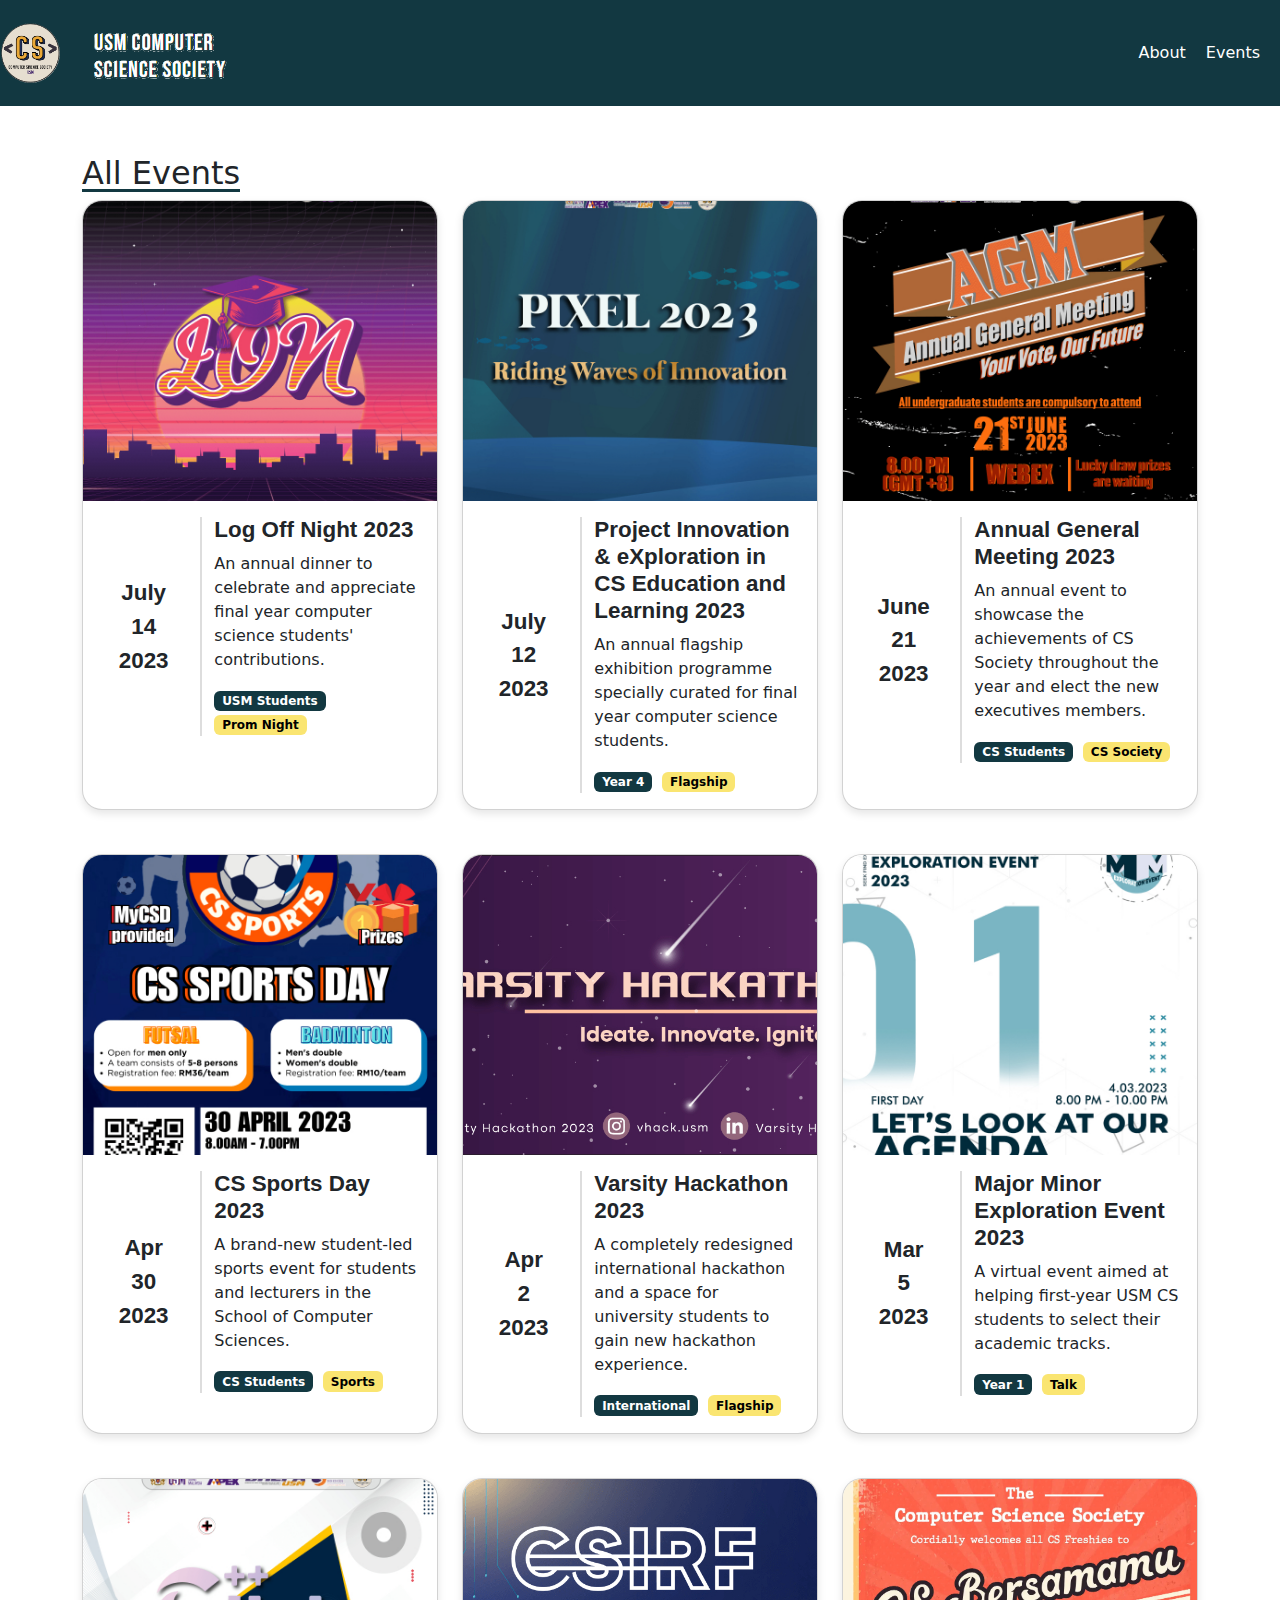
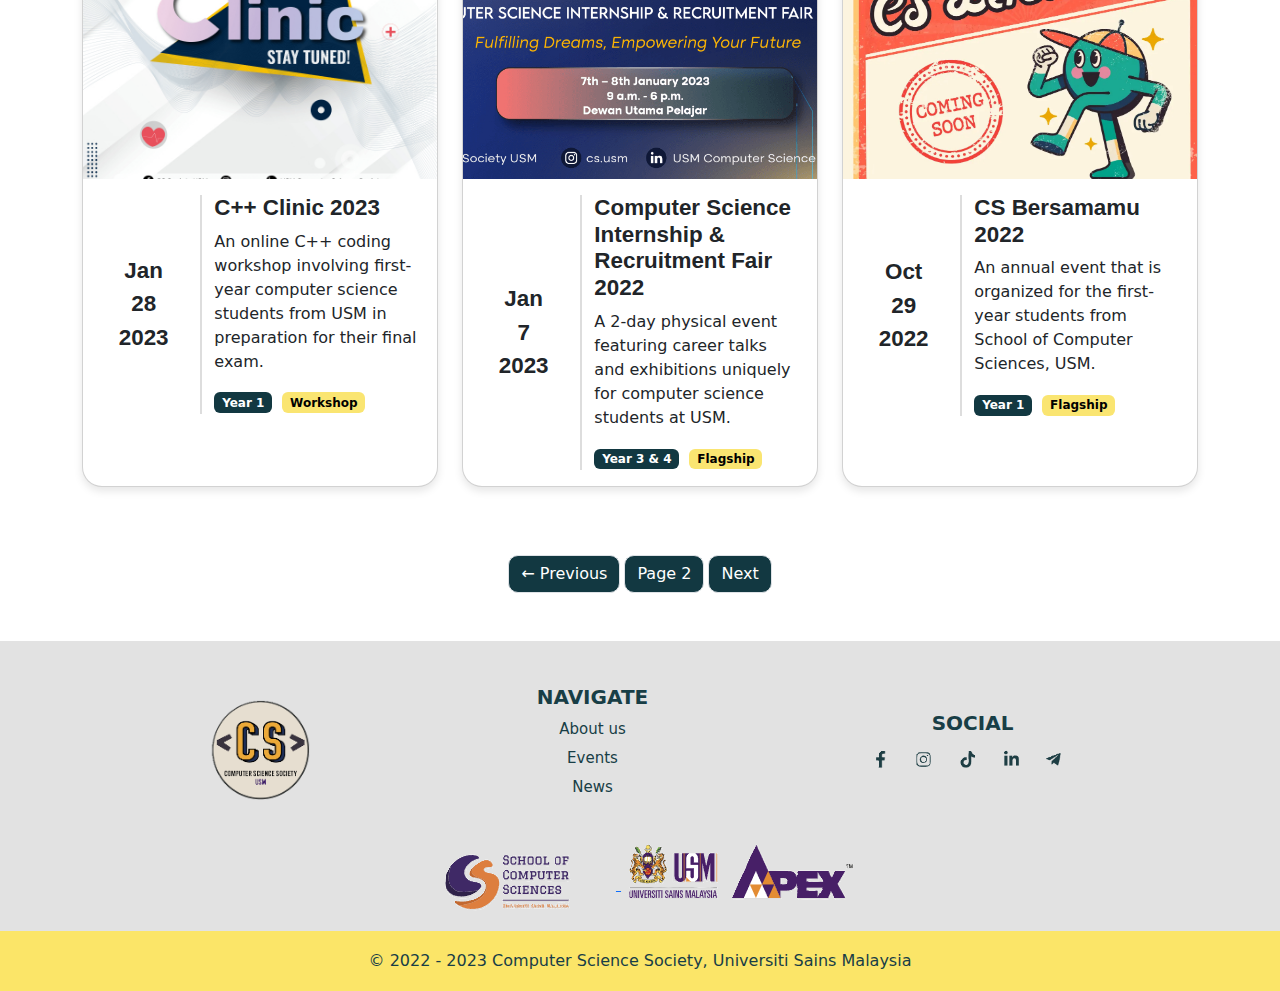
<file: index2.html>
<!DOCTYPE html>
<html lang="en">
<head>
    <meta charset="UTF-8">
    <meta http-equiv="X-UA-Compatible" content="IE=edge">
    <meta name="viewport" content="width=device-width, initial-scale=1.0">
    <link rel="stylesheet" href="style.css"> 
    <link href="https://cdn.jsdelivr.net/npm/bootstrap@5.3.0-alpha1/dist/css/bootstrap.min.css" rel="stylesheet">
    <link href="https://fonts.googleapis.com/css2?family=Merriweather:wght@400;700&family=Poppins:wght@400;700&display=swap" rel="stylesheet">
    <link rel="icon" href="logos/csicon.png" type="image/x-icon">
    <title>Events | CS Society USM</title>
</head>
<body>
    <!-- Navbar -->
    <nav class="navbar custom-navbar">
        <a class="navbar-brand d-flex align-items-center" href="#">
          <img src="logos/csicon.png" alt="Logo"> 
          <div class="brand-text ms-3 d-flex flex-column"> 
            <a href="https://cssocietyusm.com/" class="usm-link">
                <img src="logos/image.png" alt="USM Computer Science Society">
            </a>  
          </div>
        </a>
        <div class="navbar-nav ms-auto d-flex flex-row align-items-center"> <!-- Use 'ms-auto' to push links to the right -->
          <a class="nav-link" href="https://cssocietyusm.com/about/">About</a>
          <a class="nav-link" href="index.html">Events</a>
        </div>
      </nav>

    <!-- Main Content -->
    <div class="container mt-5">
        <h2 class="underline">All Events</h2>
        <div class="row row-cols-1 row-cols-md-2 row-cols-lg-3 g-4">
            <!-- Event Card 1 -->
            <div class="col d-flex justify-content-center">
                <div class="card event-card">
                    <img src="logos/lon-2023-poster.jpg"class="card-img-top fixed-image" alt="Event Image">
                    <div class="card-body fixed-card-body">
                        <div class="row">
                            <div class="col-4 event-date">
                                <div>July</div>
                                <div>14</div>
                                <div>2023</div>
                            </div>
                            <div class="col-8">
                                <h5 class="card-title">Log Off Night 2023</h5>
                                <p class="card-text">An annual dinner to celebrate and appreciate final year computer science students' contributions.</p>
                                <div class="event-tags">
                                    <span class="badge badge-secondary badge-A">USM Students</span>
                                    <span class="badge badge-warning badge-B">Prom Night</span>
                                </div>
                            </div>
                        </div>
                    </div>
                    <a href="https://cssocietyusm.com/events/2022-2023/lon-2023/" target="_blank">
                        <button class="see-more">See more</button>
                    </a>
                </div>
            </div>
    
            <!-- Event Card 2 -->
            <div class="col d-flex justify-content-center">
                <div class="card event-card">
                    <img src="logos/pixel-2023-poster.jpg" class="card-img-top fixed-image" alt="Event Image">
                    <div class="card-body fixed-card-body">
                        <div class="row">
                            <div class="col-4 event-date">
                                <div>July</div>
                                <div>12</div>
                                <div>2023</div>
                            </div>
                            <div class="col-8">
                                <h5 class="card-title">Project Innovation & eXploration in CS Education and Learning 2023</h5>
                                <p class="card-text">An annual flagship exhibition programme specially curated for final year computer science students.</p>
                                <div class="event-tags">
                                    <span class="badge badge-secondary badge-A">Year 4</span>
                                    <span class="badge badge-warning badge-B">Flagship</span>
                                </div>
                            </div>
                        </div>
                    </div>
                    <a href="https://cssocietyusm.com/events/2022-2023/pixel-2023/" target="_blank">
                        <button class="see-more">See more</button>
                    </a>
                </div>
            </div>
            <!-- Event Card 3 -->
            <div class="col d-flex justify-content-center">
                <div class="card event-card">
                    <img src="logos/agm-2023-poster.jpg" class="card-img-top fixed-image" alt="Event Image">
                    <div class="card-body fixed-card-body">
                        <div class="row">
                            <div class="col-4 event-date">
                                <div>June</div>
                                <div>21</div>
                                <div>2023</div>
                            </div>
                            <div class="col-8">
                                <h5 class="card-title">Annual General Meeting 2023</h5>
                                <p class="card-text">An annual event to showcase the achievements of CS Society throughout the year and elect the new executives members.</p>
                                <div class="event-tags">
                                    <span class="badge badge-secondary badge-A">CS Students</span>
                                    <span class="badge badge-warning badge-B">CS Society</span>
                                </div>
                            </div>
                        </div>
                    </div>
                    <a href="https://cssocietyusm.com/events/2022-2023/agm-2023/" target="_blank">
                        <button class="see-more">See more</button>
                    </a>
                </div>
            </div>
            <!-- Event Card 4 -->
             <div class="col d-flex justify-content-center">
                <div class="card event-card">
                    <img src="logos/cs-sports-day-2023-poster.jpg" class="card-img-top fixed-image" alt="Event Image">
                    <div class="card-body fixed-card-body">
                        <div class="row">
                            <div class="col-4 event-date">
                                <div>Apr</div>
                                <div>30</div>
                                <div>2023</div>
                            </div>
                            <div class="col-8">
                                <h5 class="card-title">CS Sports Day 2023</h5>
                                <p class="card-text">A brand-new student-led sports event for students and lecturers in the School of Computer Sciences.</p>
                                <div class="event-tags">
                                    <span class="badge badge-secondary badge-A">CS Students</span>
                                    <span class="badge badge-warning badge-B">Sports</span>
                                </div>
                            </div>
                        </div>
                    </div>
                    <a href="https://cssocietyusm.com/events/2022-2023/cs-sports-day-2023/" target="_blank">
                        <button class="see-more">See more</button>
                    </a>
                </div>
            </div>
            <!-- Event Card 5 -->
            <div class="col d-flex justify-content-center">
                <div class="card event-card">
                    <img src="logos/vhack-2023-poster.jpg" class="card-img-top fixed-image" alt="Event Image">
                    <div class="card-body fixed-card-body">
                        <div class="row">
                            <div class="col-4 event-date">
                                <div>Apr</div>
                                <div>2</div>
                                <div>2023</div>
                            </div>
                            <div class="col-8">
                                <h5 class="card-title">Varsity Hackathon 2023</h5>
                                <p class="card-text">A completely redesigned international hackathon and a space for university students to gain new hackathon experience.</p>
                                <div class="event-tags">
                                    <span class="badge badge-secondary badge-A">International</span>
                                    <span class="badge badge-warning badge-B">Flagship</span>
                                </div>
                            </div>
                        </div>
                    </div>
                    <a href="https://cssocietyusm.com/events/2022-2023/vhack-2023/" target="_blank">
                        <button class="see-more">See more</button>
                    </a>
                </div>
            </div>
            <!-- Event Card 6 -->
            <div class="col d-flex justify-content-center">
                <div class="card event-card">
                    <img src="logos/me2-2023-poster.jpg" class="card-img-top fixed-image" alt="Event Image">
                    <div class="card-body fixed-card-body">
                        <div class="row">
                            <div class="col-4 event-date">
                                <div>Mar</div>
                                <div>5</div>
                                <div>2023</div>
                            </div>
                            <div class="col-8">
                                <h5 class="card-title">Major Minor Exploration Event 2023</h5>
                                <p class="card-text">A virtual event aimed at helping first-year USM CS students to select their academic tracks.</p>
                                <div class="event-tags">
                                    <span class="badge badge-secondary badge-A">Year 1</span>
                                    <span class="badge badge-warning badge-B">Talk</span>
                                </div>
                            </div>
                        </div>
                    </div>
                    <a href="https://cssocietyusm.com/events/2022-2023/me2-2023/" target="_blank">
                        <button class="see-more">See more</button>
                    </a>
                </div>
            </div>
            <!-- Event Card 7 -->
            <div class="col d-flex justify-content-center">
                <div class="card event-card">
                    <img src="logos/cpp-clinic-2023-poster.jpg" class="card-img-top fixed-image" alt="Event Image">
                    <div class="card-body fixed-card-body">
                        <div class="row">
                            <div class="col-4 event-date">
                                <div>Jan</div>
                                <div>28</div>
                                <div>2023</div>
                            </div>
                            <div class="col-8">
                                <h5 class="card-title">C++ Clinic 2023</h5>
                                <p class="card-text">An online C++ coding workshop involving first-year computer science students from USM in preparation for their final exam.</p>
                                <div class="event-tags">
                                    <span class="badge badge-secondary badge-A">Year 1</span>
                                    <span class="badge badge-warning badge-B">Workshop</span>
                                </div>
                            </div>
                        </div>
                    </div>
                    <a href="https://cssocietyusm.com/events/2022-2023/cpp-clinic-2023/" target="_blank">
                        <button class="see-more">See more</button>
                    </a>
                </div>
            </div>
            <!-- Event Card 8 -->
            <div class="col d-flex justify-content-center">
                <div class="card event-card">
                    <img src="logos/csirf-2022-poster.jpg" class="card-img-top fixed-image" alt="Event Image">
                    <div class="card-body fixed-card-body">
                        <div class="row">
                            <div class="col-4 event-date">
                                <div>Jan</div>
                                <div>7</div>
                                <div>2023</div>
                            </div>
                            <div class="col-8">
                                <h5 class="card-title">Computer Science Internship & Recruitment Fair 2022</h5>
                                <p class="card-text">A 2-day physical event featuring career talks and exhibitions uniquely for computer science students at USM.</p>
                                <div class="event-tags">
                                    <span class="badge badge-secondary badge-A">Year 3 & 4</span>
                                    <span class="badge badge-warning badge-B">Flagship</span>
                                </div>
                            </div>
                        </div>
                    </div>
                    <a href="https://cssocietyusm.com/events/2022-2023/csirf-2022/" target="_blank">
                        <button class="see-more">See more</button>
                    </a>
                </div>
            </div>
            <!-- Event Card 9 -->
            <div class="col d-flex justify-content-center">
                <div class="card event-card">
                    <img src="logos/csbersamamu-2022-poster.jpg" class="card-img-top fixed-image" alt="Event Image">
                    <div class="card-body fixed-card-body">
                        <div class="row">
                            <div class="col-4 event-date">
                                <div>Oct</div>
                                <div>29</div>
                                <div>2022</div>
                            </div>
                            <div class="col-8">
                                <h5 class="card-title">CS Bersamamu 2022</h5>
                                <p class="card-text">An annual event that is organized for the first-year students from School of Computer Sciences, USM.</p>
                                <div class="event-tags">
                                    <span class="badge badge-secondary badge-A">Year 1</span>
                                    <span class="badge badge-warning badge-B">Flagship</span>
                                </div>
                            </div>
                        </div>
                    </div>
                    <a href="https://cssocietyusm.com/events/2022-2023/csbersamamu-2022/" target="_blank">
                        <button class="see-more">See more</button>
                    </a>
                </div>
            </div>
        </div>
 </div>   

            
        <!-- Pagination -->
<nav aria-label="Event navigation" class="mt-5">
    <ul class="pagination justify-content-center">
        <li class="page-item">
            <a class="page-link custom-pagination" href="index.html">← Previous</a>
        </li>
        <li class="page-item">
            <a class="page-link custom-pagination" href="#">Page 2</a>
        </li>
        <li class="page-item disabled">
            <a class="page-link custom-pagination" href="#" tabindex="-1" aria-disabled="true">Next</a>
        </li>
    </ul>
</nav>


 <!-- Footer -->
 <footer class="footer mt-5">
    <div class="container">
        <!-- Top section with logo and navigation -->
        <div class="row text-center py-4">
            <!-- Logo section -->
            <div class="col-md-3 footer-logo">
                <img src="logos/csicon.png" alt="CS Society Logo" class="logo-img">
            </div>
            
            <!-- Navigation links section -->
            <div class="col-md-4">
                <div class="footer-nav">
                    <h5>NAVIGATE</h5>
                    <ul>
                        <li><a href="https://cssocietyusm.com/about/">About us</a></li>
                        <li><a href="index.html">Events</a></li>
                        <li><a href="https://cssocietyusm.com/news">News</a></li>
                    </ul>
                </div>
            </div>
            
            <!-- Social media icons section -->
            <div class="col-md-4">
                <div class="footer-social">
                    <h5>SOCIAL</h5>
                    <ul class="list-inline">
                        <li class="list-inline-item">
                            <a href="https://www.facebook.com/cs.usm.my/" target="_blank" rel="noopener noreferrer">
                                <img src="logos/F.png" alt="Facebook Icon" class="social-icon">
                            </a>
                        </li>
                        <li class="list-inline-item">
                            <a href="https://www.instagram.com/cs.usm/" target="_blank" rel="noopener noreferrer">
                                <img src="logos/ins.png" alt="Instagram Icon" class="social-icon">
                            </a>
                        </li>
                        <li class="list-inline-item">
                            <a href="https://www.tiktok.com/@cs.usm" target="_blank" rel="noopener noreferrer">
                                <img src="logos/tiktokIcon.png" alt="TikTok Icon" class="social-icon">
                            </a>
                        </li>
                        <li class="list-inline-item">
                            <a href="https://www.linkedin.com/company/cssocietyusm/" target="_blank" rel="noopener noreferrer">
                                <img src="logos/linkIcon.png" alt="LinkedIn Icon" class="social-icon">
                            </a>
                        </li>
                        <li class="list-inline-item">
                            <a href="https://t.me/+zA4GF8CVVFpjOWY1" target="_blank" rel="noopener noreferrer">
                                <img src="logos/TeleIcon.png" alt="Telegram Icon" class="social-icon">
                            </a>
                        </li>
                    </ul>
                </div>
            </div>
        </div>
        <!-- Middle section with additional logos -->
        <div class="row text-center">
            <div class="col-md-12">
                <a href="https://cs.usm.my/" target="_blank" rel="noopener noreferrer">
                    <img src="logos/cs school.png" alt="School Logo" class="img-fluid mb-3">
                </a>
                <a href="https://www.usm.my" target="_blank" rel="noopener noreferrer">
                    <img src="logos/Apex.png" alt="USM Apex Logo" class="img-fluid mb-3">
                </a>
            </div>
        </div>
    </div>
    
        <!-- Yellow background for copyright notice -->
        <div class="yellow-background">
            <div class="container">
                <div class="row">
                    <div class="col text-center py-2">
                        <p class="mb-0">© 2022 - 2023 Computer Science Society, Universiti Sains Malaysia</p>
                    </div>
                </div>
            </div>
        </div>
    </footer>


    <script src="https://cdn.jsdelivr.net/npm/bootstrap@5.3.0-alpha1/dist/js/bootstrap.bundle.min.js"></script>
</body>
</html>
</file>
<file: style.css>
body {
    font-family: Arial, sans-serif;
}


.custom-navbar {
    background-color: #123841; /* Background color to match your banner */
}

.navbar-brand img {
    height: 60px; /* Adjust the height of your logo */
}

.navbar-nav {
    margin-left: auto; /* Push navigation links to the right */
}

.navbar-nav .nav-link {
    color: white; /* Make text color white */
    margin-right: 20px; /* Add space between links */
}
.underline {
    display: inline-block; /* Allows the pseudo-element to be positioned relative to the text */
    position: relative; /* Positioning context for the pseudo-element */
}

.underline::after {
    content: ''; /* Empty content for the pseudo-element */
    display: block; /* Make it behave like a block element */
    width: 100%; /* Adjust width to control the underline length */
    height: 3px; /* Adjust height for underline thickness */
    background-color: #123841; /* Color of the underline */
    position: absolute; /* Position it relative to the parent */
    bottom: 0; /* Align it with the bottom of the parent */
    left: 0; /* Start at the beginning of the text */
}

/*Event cards*/
.event-card {
    position: relative;
    transition: transform 0.3s;
    border-radius: 20px !important; /* Forcefully apply rounded edges */
    overflow: hidden;
    box-shadow: 0 4px 8px rgba(0, 0, 0, 0.1);
    width: 100%;
    margin-bottom: 20px; /* Added to space out cards if needed */
}

/* Card title */
.event-card .card-title {
    font-family: 'Aptos', sans-serif; /* Correctly specify the font family */
    font-weight: bold; /* Use font-weight to set bold text */
    font-size: 1.4rem;
}

/* Fixed image */
.fixed-image {
    height: 300px;
    object-fit: cover;
    width: 100%;
    border-top-left-radius: 20px; /* Matches card's border-radius */
    border-top-right-radius: 20px; /* Matches card's border-radius */
}

/* Fixed card body */
.fixed-card-body {
    /* Removed min-height: auto; as it has no effect */
    border-bottom-left-radius: 20px; /* Matches card's border-radius */
    border-bottom-right-radius: 20px; /* Matches card's border-radius */
}

/* Event date */
.event-date {
    font-family: 'Aptos', sans-serif;
    font-size: 1.4rem;
    text-align: center;
    padding: 15px;
    font-weight: bold;
    border-right: 2px solid #ddd;
    display: flex; /* Aligns the content vertically */
    flex-direction: column;
    justify-content: center; /* Centers the text vertically */
    /* Set max-height to prevent overflowing */
    max-height: 300px; /* Change this value based on the design */
}

/* Event tags */
.event-tags .badge {
    margin-right: 5px;
}

/* Badge styles */
.badge.badge-secondary.badge-A {
    background-color: #123841;
    color: white; /* Ensures the text is readable */
}

.badge.badge-warning.badge-B {
    background-color: #fae571; /* Change background color */
    color: black; /* Ensures the text is readable */
}

/* Hover effect for event card */
.event-card:hover {
    transform: scale(1.05);
}

/* See more button */
.event-card .see-more {
    display: none;
    position: absolute;
    top: 20%;
    left: 50%;
    transform: translate(-50%, -50%);
    background-color: #123841;
    color: white;
    padding: 8px 15px;
    border-radius: 20px;
    border: none;
    font-size: 20px;
    cursor: pointer;
    box-shadow: 0 2px 5px rgba(0, 0, 0, 0.2);
    z-index: 2; /* Increase z-index to make sure it is above other elements */
}

/* Hover effect for see more button */
.event-card:hover .see-more {
    display: block;
    opacity: 1; /* Ensure button stays fully visible */
}

/* Hover effect for image and card body */
.event-card:hover .fixed-image,
.event-card:hover .fixed-card-body {
    opacity: 0.5; /* Fade only the background and body */
}


/* Custom Pagination Styles */
.custom-pagination {
    background-color: #123841 !important;
    border: none; /* Remove default border */
    border-radius: 10px !important; /* Rounded corners */
    padding: 10px 20px; /* Padding for the button */
    margin: 0 5px; /* Space between buttons */
    text-align: center; /* Center text */
    display: inline-block; /* Make the link behave like a button */
    transition: background-color 0.3s; /* Smooth transition for hover effect */
}

.custom-pagination:hover {
    background-color: #0e2d32; /* Darker shade on hover */
    text-decoration: none; /* Remove underline on hover */
}

.page-item.disabled .custom-pagination {
    background-color: #78909c; /* Different color for disabled state */
    cursor: not-allowed; /* Not-allowed cursor for disabled state */
}
.pagination .page-link.custom-pagination {
    color: white; /* Ensures the text color is white */
    background-color: #123841; /* Dark green-blue color for background */
}

 /* Footer styles */
.footer {
    background-color: #E2E2E2;
    color: #183E46;
    width: 100%;
    margin: 0 auto;
    padding-top: 20px;
   
}

/* Logo styles */
.logo-img {
    max-width: 100px;
    height: auto;
}

/* Navigation styles */
.footer-nav h5 {
    font-weight: bold;
    text-align: center;

}
.footer-nav ul li {
    margin-bottom: 5px;  /* Space between navigation items */
}
.footer-nav ul {
    padding: 0;
    list-style-type: none;
    text-align: center;
}

.footer-nav ul li a {
    color: #183E46;
    text-decoration: none;  /* No underline */
    font-size: 15px;  /* Smaller, cleaner font */
    transition: color 0.3s;  /* Smooth color transition */
}

.footer-nav ul li a:hover {
    text-decoration: underline;
}

/* Social media icons styles */
.footer-social h5 {
    font-weight: bold;
    text-align: center;
}

.footer-social .list-inline {
    padding-left: 0;
}

.footer-social .list-inline-item {
    margin-right: 10px;
}

.social-icon {
    width: 30px;
    height: 30px;
}

/* Yellow background styles */
.yellow-background {
    background-color: #fbe568;
    width: 100%; 
    text-align: center;
    padding: 10px 0;
}

/* Middle section styles */
.footer .row.text-center {
    justify-content: center;
    align-items: center;
}
</file>
